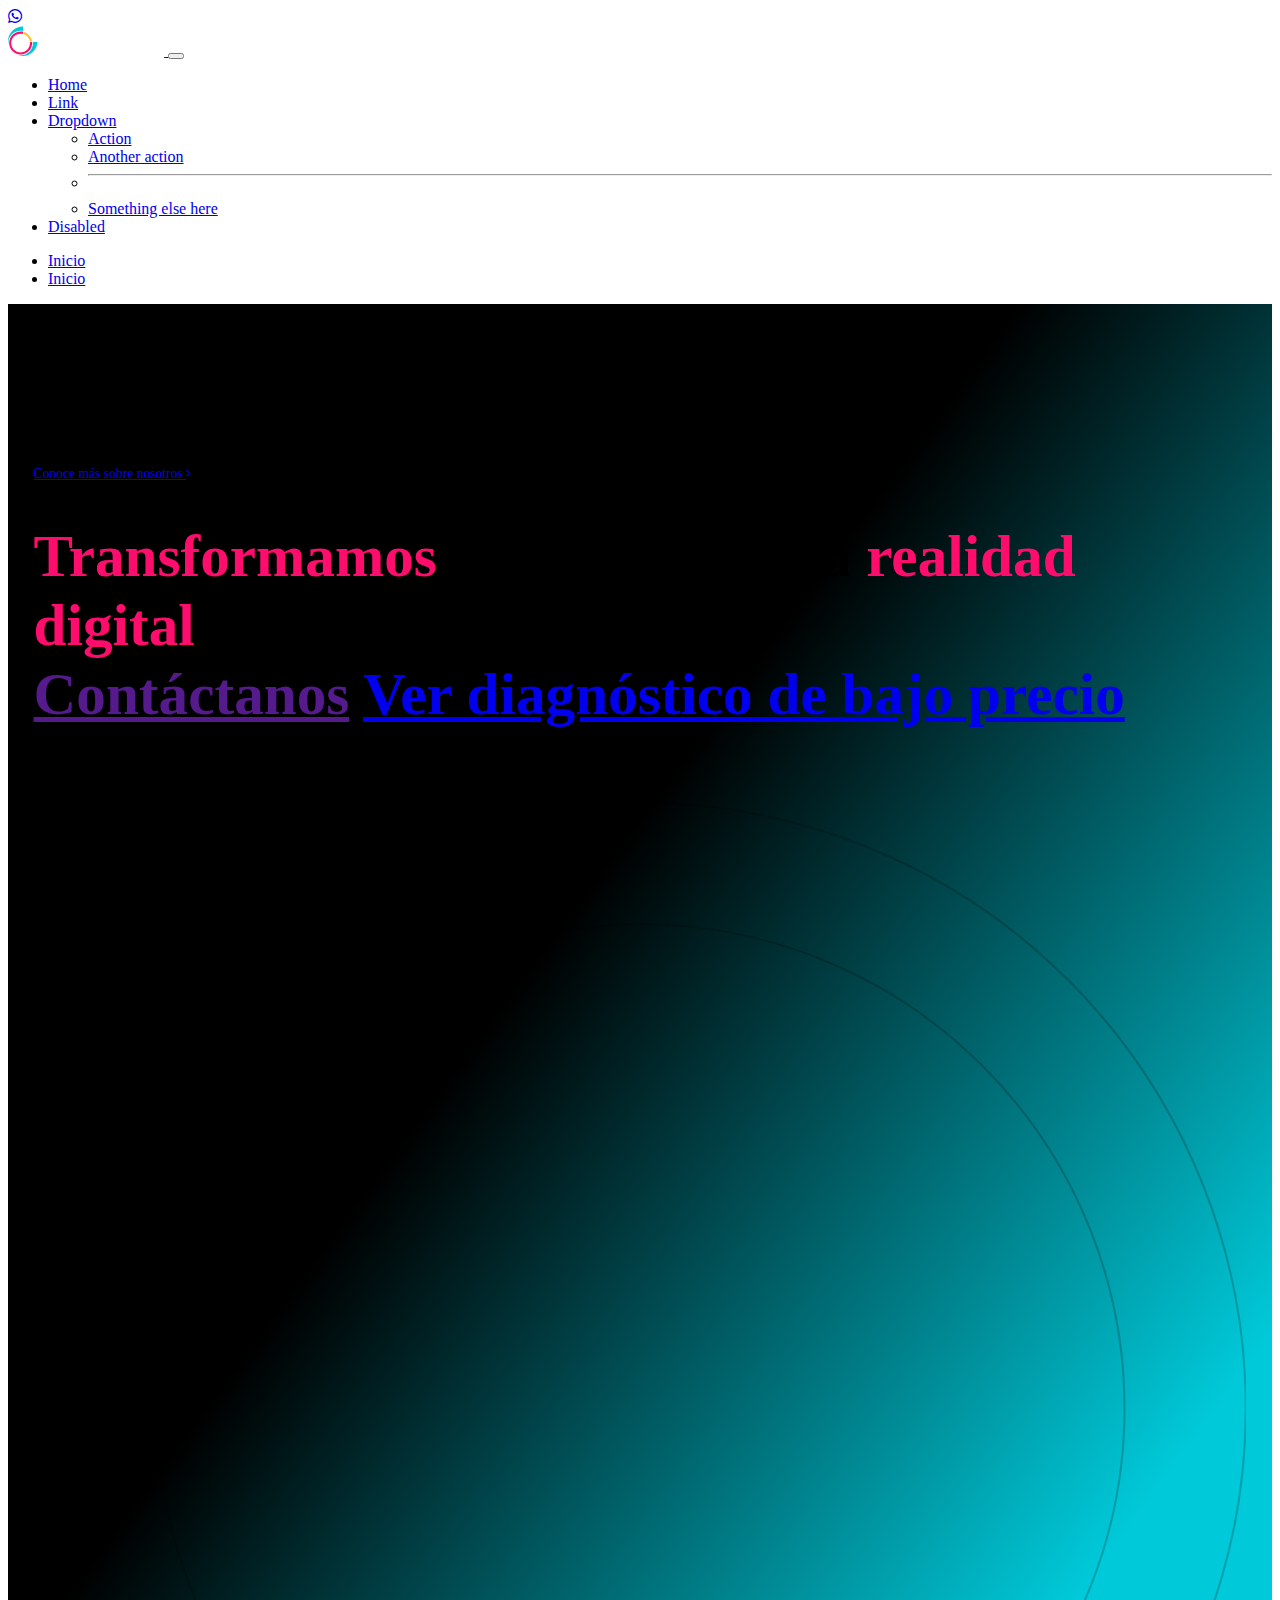
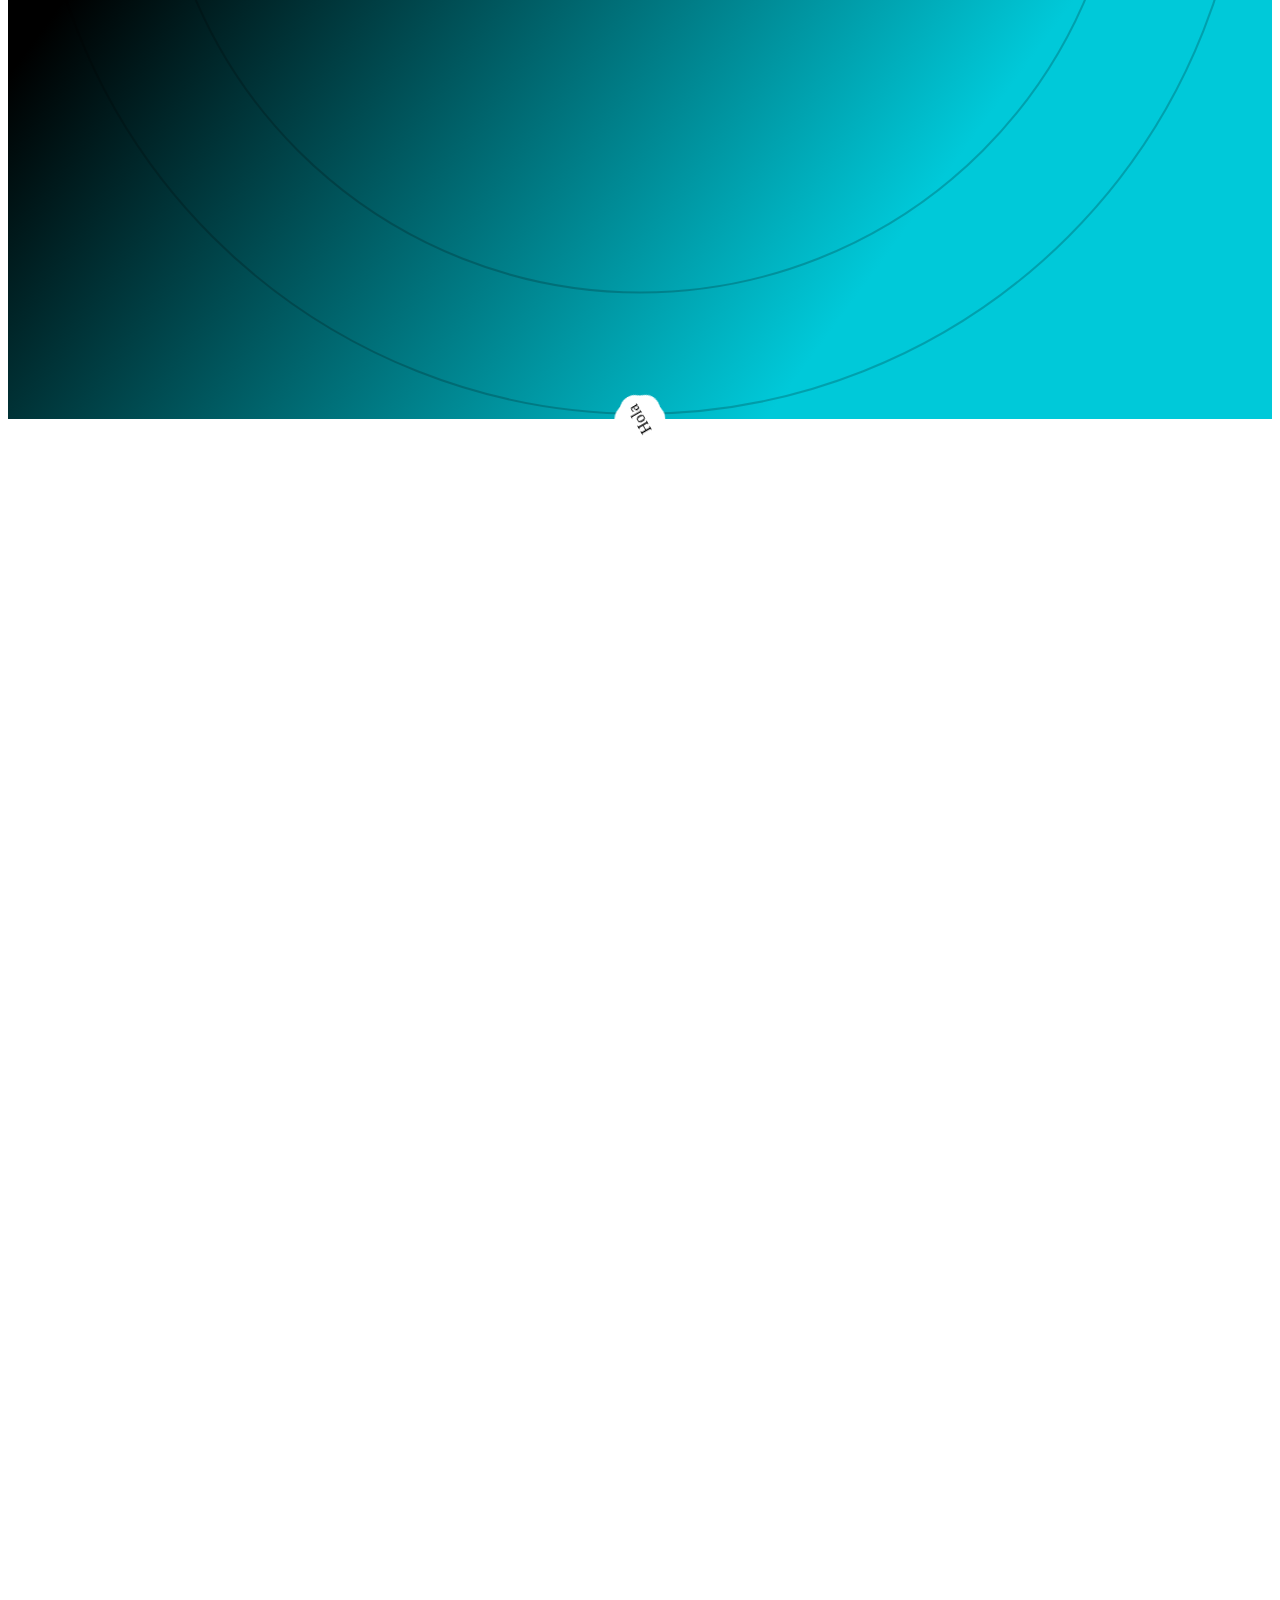
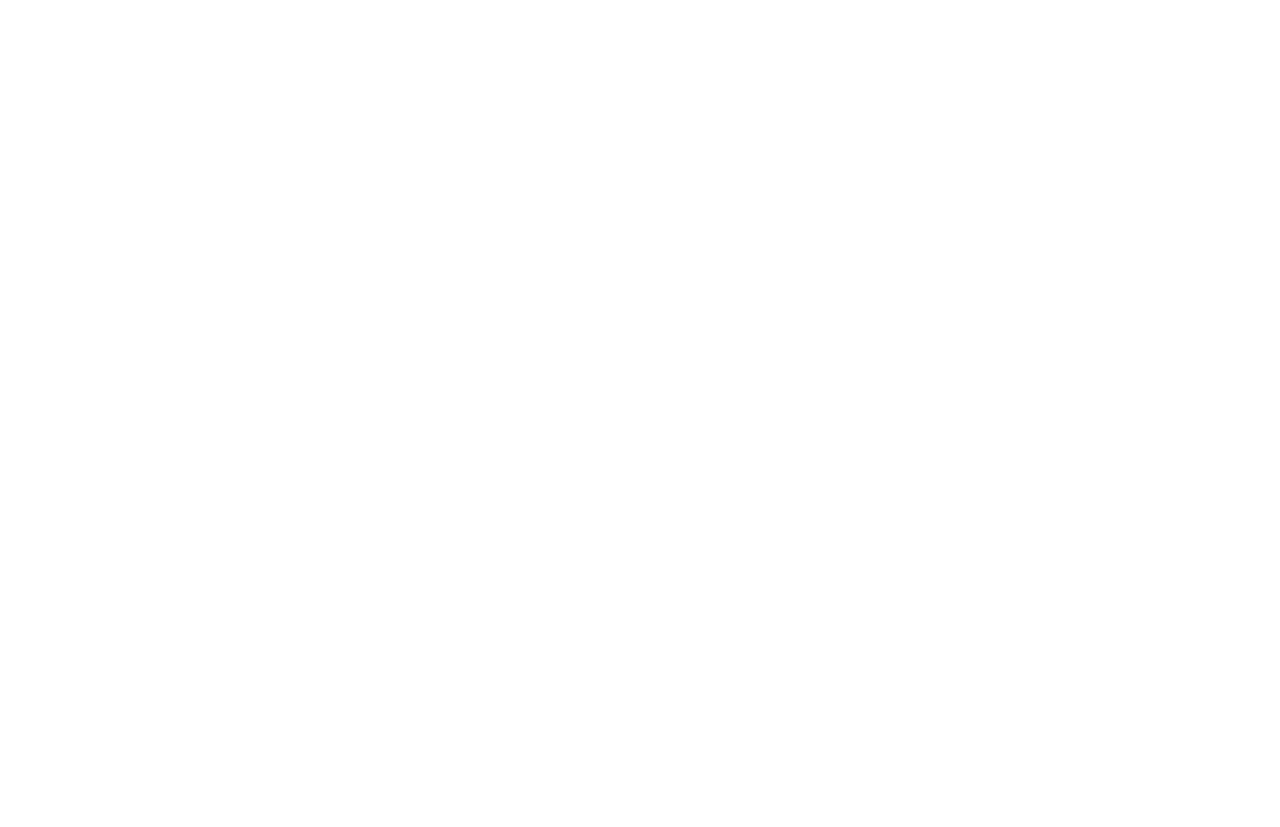
<file: index copy.html>
<!DOCTYPE html>
<html lang="en">
<head>
    <meta charset="UTF-8">
    <meta name="viewport" content="width=device-width, initial-scale=1.0">
    <title>Inicio</title>
    <link rel="stylesheet" href="./style2.css">
    <link rel="stylesheet" href="static/css/font-awesome.css">
    <link href="https://cdn.jsdelivr.net/npm/bootstrap@5.0.2/dist/css/bootstrap.min.css" rel="stylesheet" integrity="sha384-EVSTQN3/azprG1Anm3QDgpJLIm9Nao0Yz1ztcQTwFspd3yD65VohhpuuCOmLASjC" crossorigin="anonymous">
</head>
<body>
    <main class="">
    <!--Navbar-->
    <nav class="mt-5 px-3 fixed-top navbar navbar-expand-md navbar-light container">

        <div class="whatsapp-link position-fixed">
            <a class="mx-auto" target="_blank" href="#"><i class="fab fa-whatsapp"></i></a>
        </div>

        <div class="container-fluid general-width">
            <a class="navbar-brand" href="#">
                <img style="height: 30px;" src="static/PRITXI - Fondo Negro.svg" alt="">
            </a>
            <button class="navbar-toggler" type="button" data-bs-toggle="collapse" data-bs-target="#navbarSupportedContent" aria-controls="navbarSupportedContent" aria-expanded="false" aria-label="Toggle navigation">
                <span class="navbar-toggler-icon"></span>
            </button>
            <div class="collapse navbar-collapse justify-content-center" style="width: inherit;" id="navbarSupportedContent">
                <ul class="navbar-nav mb-lg-0 gap-5">
                    <li class="nav-item">
                        <a class="nav-link active text-white" aria-current="page" href="#">Home</a>
                    </li>
                    <li class="nav-item">
                        <a class="nav-link text-white" href="#">Link</a>
                    </li>
                    <li class="nav-item dropdown">
                        <a class="nav-link dropdown-toggle text-white" href="#" id="navbarDropdown" role="button" data-bs-toggle="dropdown" aria-expanded="false">
                            Dropdown
                        </a>
                        <ul class="dropdown-menu" aria-labelledby="navbarDropdown">
                            <li><a class="dropdown-item" href="#">Action</a></li>
                            <li><a class="dropdown-item" href="#">Another action</a></li>
                            <li><hr class="dropdown-divider"></li>
                            <li><a class="dropdown-item" href="#">Something else here</a></li>
                        </ul>
                    </li>
                    <li class="nav-item">
                        <a class="nav-link disabled" href="#" tabindex="-1" aria-disabled="true">Disabled</a>
                    </li>
                </ul>
            </div>
            <div class="collapse navbar-collapse justify-content-end">
                <ul class="navbar-nav mb-lg-0">
                    <li class="nav-item">
                        <a class="nav-link active" aria-current="page" href="#">Inicio</a>
                    </li>
                    <li class="nav-item">
                        <a class="nav-link active" aria-current="page" href="#">Inicio</a>
                    </li>
                </ul>
            </div>
        </div>
    </nav>
    <!--Header-->
    <header class="general-background">
        <div class="btn--animateglowPink p-1">
            <div style="padding-top: 10rem; " class="general-padding general-background">
                <div class="container">
                    <div class="row mx-auto general-width">
                        <div class="col-12 col-lg-5">
                            <!-- Contenido a la izquierda -->
                            <a class="text-decoration-none border border-1 rounded-pill py-2 px-4 mb-0 fs-7 text-white hover-text-secondary hover-border-secondary" href="#">
                                Conoce más sobre nosotros
                                <i class="fal fa-angle-right"></i>
                            </a>
                            <h1 class="text-white mt-5 mb-4">
                                <span class="font-color-secondary">Transformamos</span> tu visión en una <span class="font-color-secondary">realidad digital</span>
                                <div>
                                    <a class="btn btn-primary" href="">Contáctanos</a>
                                    <a class="btn btn-secondary" href="#">Ver diagnóstico de bajo precio</a>
                                </div>
                            </h1>
                            <p class="text-white fs-6 lh-lg">Te ayudamos a diseñar el futuro de tu empresa con estrategias innovadoras y soluciones a medida</p>
                        </div>
                        <div class="col-12 col-lg-7 mt-lg-0 mt-5 pb-5 mb-5 position-relative text-center">
                            <!-- Círculo y elementos flotantes -->
                            <svg class="mx-auto text-white circles" aria-hidden="true" viewBox="0 0 580 580" fill="none" xmlns="http://www.w3.org/2000/svg">
                                <circle cx="290" cy="290" r="289.5" stroke="currentColor" stroke-opacity="0.2" />
                                <circle cx="290" cy="290" r="231.5" stroke="currentColor" stroke-opacity="0.2" />
                            </svg>
                            <div class="circle position-absolute top-50 start-50 w-100 h-100" style="--total: 12;">
                                <!-- Elementos flotantes -->
                                <div class="stat" style="--i:3;">
                                    <div>Hola</div>
                                </div>
                                <div class="stat" style="--i:7;">
                                    <div>Hola</div>
                                </div>
                                <div class="stat" style="--i:11;">
                                    <div>Hola</div>
                                </div>
                            </div>
                        </div>
                    </div>
                </div>
            </div>
        </div>
    </header>
    <div style="height: 2000px;"></div>
</main>

    
    <script src="https://cdn.jsdelivr.net/npm/bootstrap@5.0.2/dist/js/bootstrap.bundle.min.js" integrity="sha384-MrcW6ZMFYlzcLA8Nl+NtUVF0sA7MsXsP1UyJoMp4YLEuNSfAP+JcXn/tWtIaxVXM" crossorigin="anonymous"></script>
</body>
</html>
</file>
<file: style2.css>
:root {
	--primary-color: #00c9d9;
	--secondary-color: #fe0d6d;
    --box-shadow-standard: 4px 5px 10px #000000d0;
}

h1 {
    font-size: calc(2.5rem + 1.5vw) !important;
}

.font-color-secondary {
    color: var(--secondary-color);
}

.fs-7 {
    font-size: calc(1rem * 0.85) !important;
}

.hover-text-secondary:hover {
    color: var(--secondary-color) !important;
    transition: 0.25s;
}


.general-padding {
    padding: 0 2vw;
}

.general-width {
    max-width: 80rem;
}


.general-background {
	background: linear-gradient(to bottom right, #000 40%, var(--primary-color) 80%);
}

.circle {
    transform-style: preserve-3d;
    perspective: 500px;
}

.stat {
    position: absolute;
    top: 50%;
    left: 50%;
    transform: translate(-50%, -50%) rotate(calc(var(--i) * 120deg));
    background: #fff;
    padding: 10px;
    border-radius: 50%;
}
</file>
